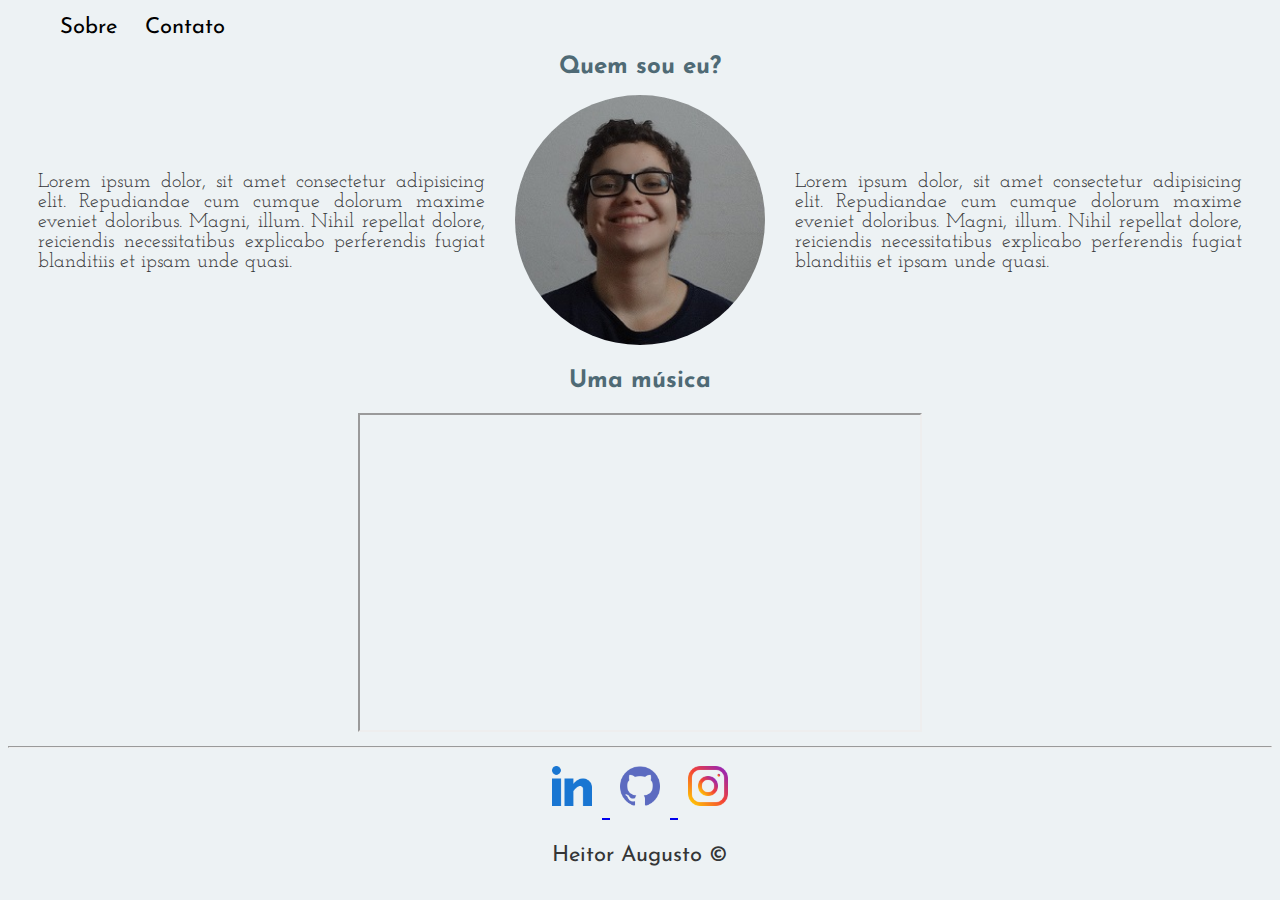
<file: index.html>
<!DOCTYPE html>
<html lang="pt-br">
<head>
    <meta charset="UTF-8">
    <meta name="viewport" content="width=device-width, initial-scale=1.0">
    <title>Sobre mim</title>

    <link rel="stylesheet" href="assets/css/style.css">
</head>
<body>
                    <!--COMEÇO DO MENU-->
    <ul id="menu">
        <li>
            <a href="index.html">Sobre</a>

        </li>
        <li>
            <a href="contato.html">Contato</a>
        </li>
    </ul>
                    <!--FIM DO MENU-->

                    <!--COMEÇO DAS INFORMAÇÕES DO CORPO DA PÁGINA-->
    <h1 class=" titulo">Quem sou eu?</h1>
    <div class="container">
         <p class="texto pad-30">
             Lorem ipsum dolor, sit amet consectetur adipisicing elit. Repudiandae cum cumque dolorum maxime eveniet doloribus. Magni, illum. Nihil repellat dolore, reiciendis necessitatibus explicabo perferendis fugiat blanditiis et ipsam unde quasi.
         </p>
        <div class ="circulo">
            <img class ="circulo" src="assets/img/Heitor.JPG" alt="Imagem do criador da página.Homem branco, óculos, cabelos escuros e cacheados, sorrindo. Fundo branco.">
        </div>
        <p class="texto pad-30">
            Lorem ipsum dolor, sit amet consectetur adipisicing elit. Repudiandae cum cumque dolorum maxime eveniet doloribus. Magni, illum. Nihil repellat dolore, reiciendis necessitatibus explicabo perferendis fugiat blanditiis et ipsam unde quasi.
        </p>
    </div>

    <h2 class="titulo">Uma música</h2>

                     <!--VIDEO-->
    <div class="titulo">
     <iframe 
    width="560" 
    height="315" 
    src="https://www.youtube.com/embed/aTUcg2q-dDA?controls=0&amp;start=10"
    frameborder="5" 
    allow="accelerometer; autoplay; encrypted-media; gyroscope; picture-in-picture" 
    allowfullscreen
    ></iframe>
    </div>
                    <!--FIM VIDEO-->

                    <!--FIM DAS INFORMAÇÕES DO CORPO DA PÁGINA-->

                    <!--COMEÇO DO RODAPÉ-->
    <hr>
    <footer>
        <div class="titulo">
            <a href="https://www.linkedin.com/in/heitor-augusto-oliveira/">
                <img class="icone "src="assets/img/031-linkedin.png" alt="">
            </a>
            <a href="https://github.com/heitoraugs">
                <img class="icone"src="assets/img/039-github.png" alt="">
            </a>
            <a href="https://www.instagram.com/heitor_augs/">
            <img class="icone"src="assets/img/034-instagram.png" alt="">
            </a>
        </div>
        <p class="footer">Heitor Augusto &copy</p>
    </footer>
</body>
</html>
</file>
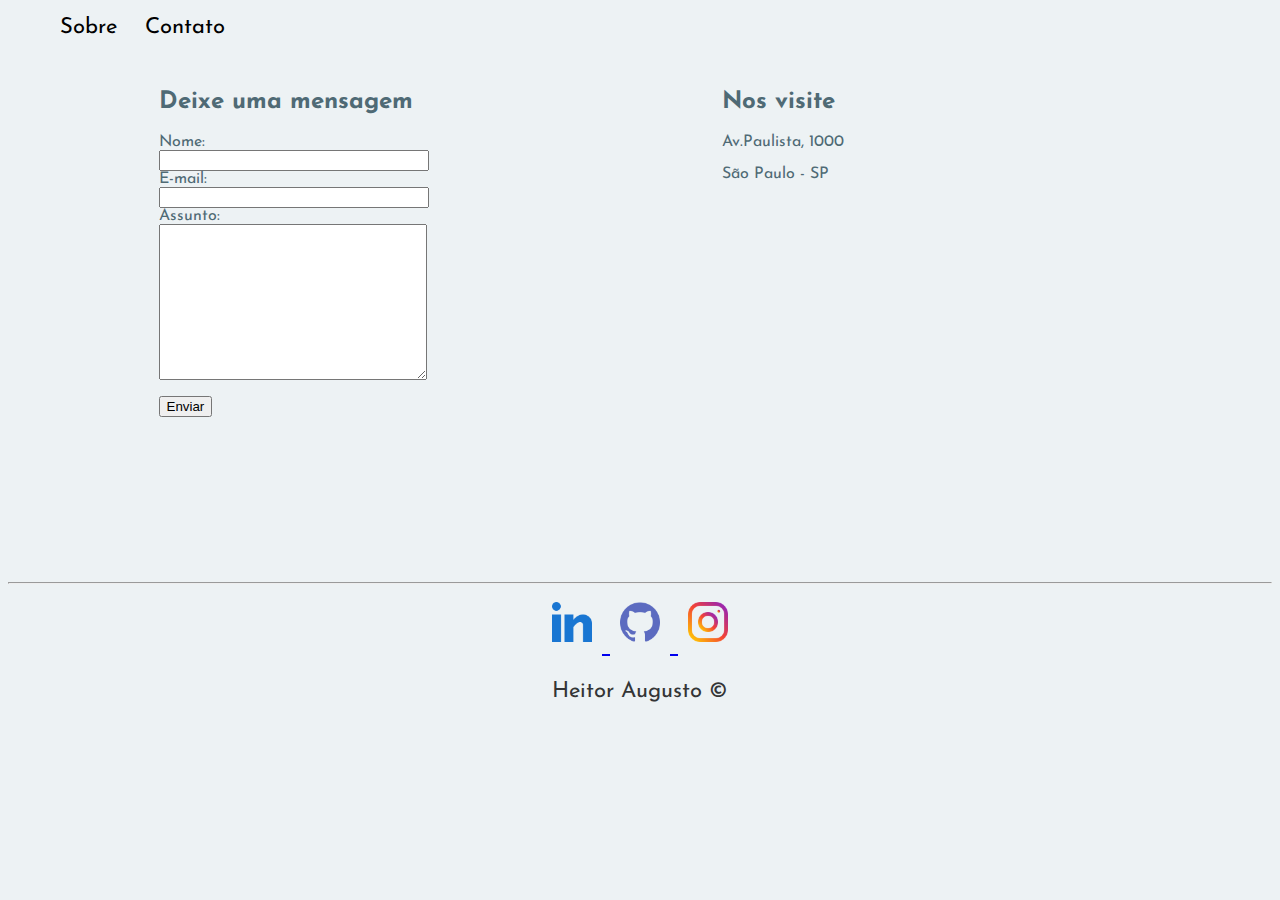
<file: contato.html>
<!DOCTYPE html>
<html lang="pt-br">
<head>
    <meta charset="UTF-8">
    <meta name="viewport" content="width=device-width, initial-scale=1.0">
    <title>Sobre mim</title>
    <link rel="stylesheet" href="assets/css/style.css">
</head>
<body>
    <ul id="menu">
        <li>
            <a href="index.html">Sobre</a>

        </li>
        <li>
            <a href="contato.html">Contato</a>
        </li>

    </ul>

                <!--COMEÇO DA ÁREA DE MENSAGEM-->
    <div class="containerC margin">
    <div class="contato">
        <h2>Deixe uma mensagem</h2>
        <form>

        <label for="nome">Nome:</label>
        <input type="text" id="nome" onkeyup="validaNome()">
        <div id='txtNome'></div>

        <label for="email">E-mail:</label>
        <input type="email" id="email" onkeyup="validaEmail()">
        <div id='txtEmail'></div>

        <label for="assunto">Assunto:</label>
        <textarea  name="assunto" id="assunto"cols="30" rows="10"  onkeyup="validaAssunto()"></textarea>
        <div id='txtAssunto'></div>
        <br>
        <button onclick="enviar()">Enviar</button>
        </form>
    </div>
                <!--FIM DA ÁREA DE MENSAGEM-->

                <!--COMEÇO DA AREA DE ENDEREÇO-->
    <div class="contato">
    <h2>Nos visite</h2>
    <p>Av.Paulista, 1000</p>
    <p>São Paulo - SP</p>

    <iframe id='mapa'
    onmousemove="zoomImg()"
    onmouseout="normalImg()"
    src="https://www.google.com/maps/embed?pb=!1m18!1m12!1m3!1d14628.42845329147!2d-46.66045011823192!3d-23.564596187680017!2m3!1f0!2f0!3f0!3m2!1i1024!2i768!4f13.1!3m3!1m2!1s0x94ce59c7f481fd9f%3A0x9982bfde4df54830!2sAv.%20Paulista%2C%201000%20-%20Bela%20Vista%2C%20S%C3%A3o%20Paulo%20-%20SP%2C%2001310-100!5e0!3m2!1spt-BR!2sbr!4v1597680400086!5m2!1spt-BR!2sbr" 
    width="400" 
    height="300" 
    frameborder="0" 
    style="border:0" 
    allowfullscreen="" 
    aria-hidden="false" 
    tabindex="0"></iframe>
    </div>
</div>
                <!--FIM DA AREA DE ENDEREÇO-->

                <!--FOOTER-->
<hr>
<footer>
    <div class="titulo">
        <a href="https://www.linkedin.com/in/heitor-augusto-oliveira/">
            <img class="icone "src="assets/img/031-linkedin.png" alt="">
        </a>
        <a href="https://github.com/heitoraugs">
            <img class="icone"src="assets/img/039-github.png" alt="">
        </a>
        <a href="https://www.instagram.com/heitor_augs/">
        <img class="icone"src="assets/img/034-instagram.png" alt="">
        </a>
    </div>
    <p class="footer">Heitor Augusto &copy</p>
</footer>

<script src="assets/js/script.js"></script>
</body>
</html>
</file>
<file: assets/css/style.css>
@import url('https://fonts.googleapis.com/css2?family=Josefin+Sans&family=Josefin+Slab&display=swap');

/*FORMATAÇÃO INDEX.HTML*/

body{background-color: #EDF2F4;}
h2{color: #4F6A75;}
h1{color: #4F6A75;}

                /*FORMATAÇÃO MENU*/

/*Em linha e padding*/
#menu li{
    display: inline;
    padding: 12px;
}
/*Formatação dos links*/
#menu li a{
    text-decoration: none;
    color: black;
    font-size: 22px;
    font-family: 'Josefin Sans', sans-serif;
}
/*Ação do mouse nos links do menu*/
#menu li a:hover{
    color:#BCC0C2;
}

                /*TEXTO E IMAGEM DO CORPO DA PÁGINA*/
.texto{
    font-size: 20px;
    text-align: justify;
    font-family: 'Josefin Slab', serif;
    color:#343536;
}
.titulo{
    text-align: center;
    font-size:24px;
    font-family: 'Josefin Sans',sans-serif;
}
.container{
    display: flex;
    flex-flow: row nowrap;
    justify-content: center;
    align-items: center;
}
.circulo img{
    border-radius: 50%;
    height: 250px;
    width: 250px;
    object-fit: cover;
}
.pad-30{
    padding: 30px;
}
                /*FOOTER*/

.icone{
    width: 40px;
    height: 40px;
    padding: 10px;
}
.footer{
    font-family: 'Josefin Sans',sans-serif;
    color:#343536;
    font-size: 22px;
    text-align: center;
}

/*FORMATAÇÃO CONTATO.HTML*/

#nome{
    display: flex;
    align-items: start;
}
#email{
    display: flex;
    align-items: start;
}
#assunto{
    display: flex;
    align-items: start;
}

.contato{
    font-family: 'Josefin Sans',sans-serif;
    font-size:16px;
    padding: 15px;
    align-items: baseline;
    color: #4F6A75;
}
.tituloC{
    font-size:24px;
    font-family: 'Josefin Sans',sans-serif;
    padding: 10px;
}
.containerC{
    display: flex;
    flex-flow: row;
    justify-content: space-around;
}

.margin{
    margin-bottom: 65px;
}
</file>
